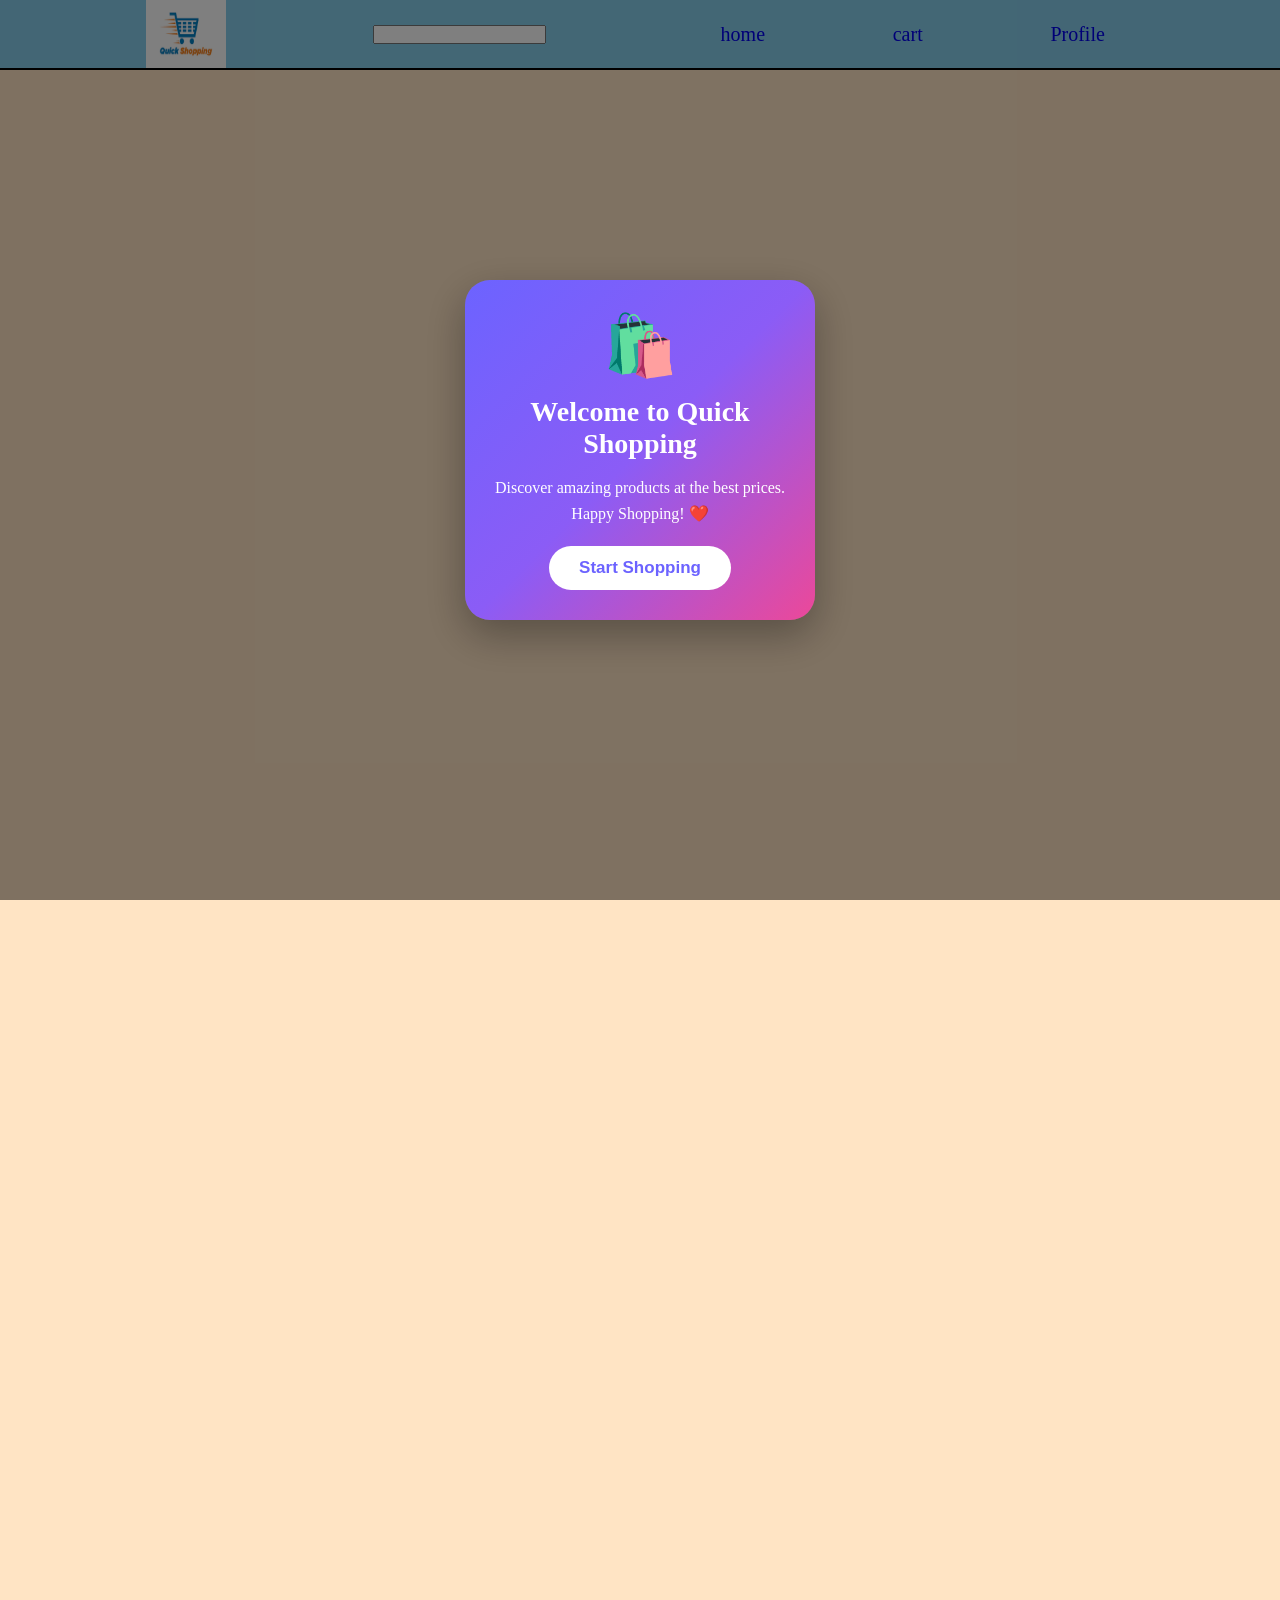
<file: index.html>
<!DOCTYPE html>
<html lang="en">
<head>
    <meta charset="UTF-8">
    <meta name="viewport" content="width=device-width, initial-scale=1.0">
    <title>Quick-Shopping</title>
    <link rel="stylesheet" href="home.css">
    <link
    rel="shortcut icon"
    href="[data-uri]" type="image/x-icon">
    
    
</head>
<body>
    <nav>
        <div id="logo_box">
            <img  id="logo" src="[data-uri]" type="image/x-icon" alt="" ></div>
        <div id="search_container">
            <input type="text"
             name="SearchProduct"
              id="SearchProduct"/>
        </div>
        <div id="link">
            <a href="index.html">home</a>
            <a href="cart.html">cart</a>
            <a href="profile.html">Profile</a>

        </div>
    </nav>

    <main id="root"></main>
    <footer></footer>



    <div id="popup" class="popup">
    <div class="popup-box">

        <span class="emoji">🛍️</span>

        <h2>Welcome to Quick Shopping</h2>

        <p>
            Discover amazing products at the best prices.
            Happy Shopping! ❤️
        </p>

        <button id="btn">Start Shopping</button>

    </div>
</div>

    <script src="home.js"></script>
</body>
</html>
</file>
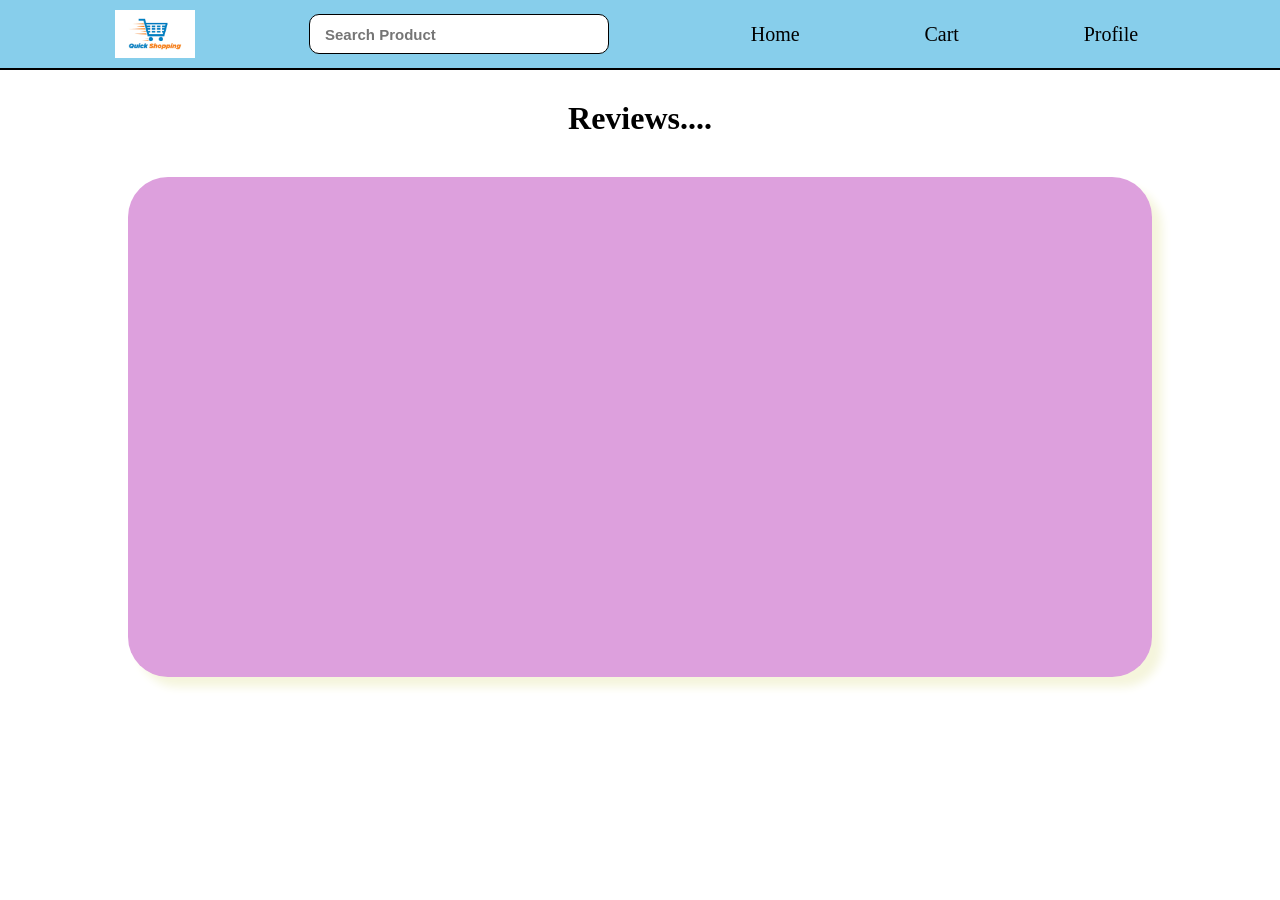
<file: viewmore.html>
<!DOCTYPE html>
<html lang="en">

<head>
    <meta charset="UTF-8">
    <meta name="viewport" content="width=device-width, initial-scale=1.0">

    <title>Quick Shopping</title>

    <link rel="stylesheet" href="view.css">
</head>


<body>


    <nav>

        <div id="logo_box">

            <img id="logo" src="[data-uri]" type="image/x-icon"" alt="Logo">

        </div>



        <div id="search_container">

            <input 
            type="text" 
            name="SearchProduct" 
            id="SearchProduct"
            placeholder="Search Product">

        </div>



        <div id="link">

            <a href="">Home</a>

            <a href="">Cart</a>

            <a href="">Profile</a>

        </div>


    </nav>



    <main id="product"></main>



    <h1>Reviews....</h1>


    <div id="reviews"></div>



    <script src="viewmore.js"></script>


</body>

</html>
</file>
<file: home.css>
*{
    margin: 0px;
    padding: 0px;
    box-sizing: border-box;
}
nav{
    background-color:skyblue;
    display: flex;
    align-items: center;
    justify-content: space-evenly;
    height: 70px;
    width: 100vw;
   border-bottom: 2px solid black;
   position:sticky;
   top:0;
    
}
#logo{
    height:100%;
    width: 80px;
    
}
#logo_box{
    height: 100%;
    width: 150px;
    display: flex;
    justify-content: center;
    
    
}
#search_Container{
    height: 100px;
    width: 300px;
    display: flex;
    align-items: center;
    justify-content: center;

}
#search_Container>input{
    margin-left: 30px;
    padding-left: 15px;
    font-size: 15px;
    font-weight: bold;
    height: 40px;
    width: 100%;
    border: 1px solid black;
    border-radius: 10px;
}
#link{
    height: 100%;
    width: 40%;
    display: flex;
    align-items: center;
    justify-content: space-around;

}
#link > a {
    text-decoration: none;
    font-size: 20px;
}


#root{
    display:flex;
    flex-wrap: wrap;
    gap: 50px;
    padding-left: 75px;
    padding-top: 75px;
    background-color:bisque;
    height: 6000px;
}

.card{
    background-color: rgb(231, 7, 97);
    height: 500px;
    width: 400px;
    border-radius: 20px;
    box-shadow: 10px 10px 10px yellowgreen;
    
}

.img_container{
    height: 50%;
    width: 100%;
    background-color: white;
    display: flex;
    align-items: center;
    justify-content: center;
    border-bottom: 2px solid;
    border-radius: 20px;
}

.img_container > img {
    height: 100%;
    width: auto;
    /* background-color: bisque; */
}

.main_container{
    height: 40%;
    padding: 20px;
}

.viewcontainer > a {
    text-decoration: none;
    color: black;
    font-size: 20px;
    font-weight: bold;
}
.viewcontainer{
    height: 40px;
    width: 60%;
    display: flex;
    align-items: center;
    justify-content: center;
    margin-top: 10px;
    border-radius: 20px;
    background-color: beige;
}

/* 
#popup{
    height: 50vh;
    width: 50vw;
    background-color:white;
    position: fixed;
    top:150px;
    left: 350px;
    padding: 30px;
    border-radius: 20px;
    display: flex;
    justify-content: space-between;
    

}

#btn{
    height: 30px; 
    width: 180px;
    background-color: red;
    color: white;
    font-size: 15px;
    border: none;
    border-radius: 20px;


}


#welcomeMsg{
    display:none;
    text-align: center;
    background-color: lightgreen;
    padding: 15px;
    font-size: 25px;
    font-weight: bold;
} */



.popup{
    position: fixed;
    inset: 0;
    background: rgba(0,0,0,.5);
    display: flex;
    justify-content: center;
    align-items: center;
    z-index: 1000;
}

.popup-box{
    width: 350px;
    background: linear-gradient(135deg,#6C63FF,#8B5CF6,#EC4899);
    color: white;
    padding: 30px 20px;
    border-radius: 25px;
    text-align: center;
    animation: popup .5s ease;
    box-shadow: 0 15px 40px rgba(0,0,0,.3);
}

.popup-box h2{
    margin:15px 0;
    font-size:28px;
}

.popup-box p{
    font-size:16px;
    line-height:1.6;
}

.emoji{
    font-size:60px;
}

.popup-box button{
    margin-top:20px;
    padding:12px 30px;
    border:none;
    border-radius:30px;
    background:white;
    color:#6C63FF;
    font-size:17px;
    font-weight:bold;
    cursor:pointer;
}

@keyframes popup{
    from{
        transform:scale(.6);
        opacity:0;
    }
    to{
        transform:scale(1);
        opacity:1;
    }
}
</file>
<file: view.css>
/* *{
    margin: 0px;
    padding: 0px;
    box-sizing: border-box;
}
nav{
    background-color:skyblue;
    display: flex;
    align-items: center;
    justify-content: space-evenly;
    height: 70px;
    width: 100vw;
   border-bottom: 2px solid black;
   position:sticky;
   top:0;
    
}
#logo{
    height:100%;
    width: 80px;
    
}
#logo_box{
    height: 100%;
    width: 150px;
    display: flex;
    justify-content: center;
    
    
}
#search_Container{
    height: 100px;
    width: 300px;
    display: flex;
    align-items: center;
    justify-content: center;

}
#search_Container>input{
    margin-left: 30px;
    padding-left: 15px;
    font-size: 15px;
    font-weight: bold;
    height: 40px;
    width: 100%;
    border: 1px solid black;
    border-radius: 10px;
}
#link{
    height: 100%;
    width: 40%;
    display: flex;
    align-items: center;
    justify-content: space-around;

}
#link > a {
    text-decoration: none;
    font-size: 20px;
}

.box{
    display: flex;
    height: 500px;

}

.leftbox{
    background-color: aqua;
    width: 40%;
    display: flex;
    align-items: center;
    justify-content: center;
}

.leftbox > img {
    height: 350px;
}

.rightbox {
    background-color: aquamarine;
    width: 60%;
    padding: 50px;
}

.productTittleb {
    color
} */




/* *{
    margin: 0;
    padding: 0;
    box-sizing: border-box;
}

nav{
    background-color: skyblue;
    display: flex;
    align-items: center;
    justify-content: space-evenly;
    height: 70px;
    width: 100%;
    border-bottom: 2px solid black;
    position: sticky;
    top: 0;
    z-index: 1000;
}

#logo_box{
    height: 100%;
    width: 150px;
    display: flex;
    justify-content: center;
}

#logo{
    height: 100%;
    width: 80px;
    object-fit: contain;
}

#search_Container{
    height: 100%;
    width: 300px;
    display: flex;
    align-items: center;
    justify-content: center;
    display: none;
}

#search_Container > input{
    margin-left: 30px;
    padding-left: 15px;
    font-size: 15px;
    font-weight: bold;
    height: 40px;
    width: 100%;
    border: 1px solid black;
    border-radius: 10px;
}

#link{
    height: 100%;
    width: 40%;
    display: flex;
    align-items: center;
    justify-content: space-around;
    
}

#link > a{
    text-decoration: none;
    font-size: 20px;
    color: black;
    
}

.box{
    display: flex;
    height: 500px;
    width: 80vw;
    margin: auto;
    margin-top: 40px;
    border-radius: 40px;
    box-shadow: 10px 10px 10px gray;
}

.leftbox{
    width: 40%;
    background-color:lightblue;
    display: flex;
    align-items: center;
    justify-content: center;
    border-radius: 40px 0px 0px 40px;
}

.leftbox > img{
    max-width: 100%;
    height: auto;
}

.rightbox{
    width: 60%;
    background-color:lightpink ;
    padding: 50px;
    border-radius: 0px 40px 40px 0px;
}


#reviews{
    height: 500px;
    width: 80vw;
    margin: auto;
    margin-top: 40px;
    border-radius: 40px;
    box-shadow: 10px 10px 10px beige;
    background-color: plum;
}
#product ~ h1 {
    text-align: center;
    margin-top: 30px;
}

#para ~ button{
    height: 40px;
    width: 200px;
    margin-top: 50px;
    margin-left: 20px;
    background-color: wheat;
    border-radius: 20px;
    cursor: pointer;
}

.reviewHead {
    display:flex;
}

.review_Card {

    background-color: antiquewhite;
    border-radius: 20px;
    padding: 10px;
    margin-top: 10px;

}

#newReview {
    height: 60px;
    width: 100%;
    margin-top: 30px;
    border-radius: 20px;
    font-size: 20px;
    padding-left: 10px;
    border: 1px solid gray;
}

#newReview ~ button {
    height: 40px;
    width: 200px;
    margin-top: 25px;
    border-radius: 20px;
    border: none;
    font-size: 18px;
    font-weight: bold;
    background-color: #C5B3D3;
    cursor: pointer
} */


*{
    margin: 0;
    padding: 0;
    box-sizing: border-box;
}


nav{
    background-color: skyblue;
    display: flex;
    align-items: center;
    justify-content: space-evenly;
    height: 70px;
    width: 100%;
    border-bottom: 2px solid black;
    position: sticky;
    top: 0;
    z-index: 1000;
}


#logo_box{
    height: 100%;
    width: 150px;
    display: flex;
    justify-content: center;
}


#logo{
    height: 100%;
    width: 80px;
    object-fit: contain;
}


#search_container{
    height: 100%;
    width: 300px;
    display: flex;
    align-items: center;
    justify-content: center;
}


#search_container > input{
    padding-left: 15px;
    font-size: 15px;
    font-weight: bold;
    height: 40px;
    width: 100%;
    border: 1px solid black;
    border-radius: 10px;
}


#link{
    height: 100%;
    width: 40%;
    display: flex;
    align-items: center;
    justify-content: space-around;
}


#link > a{
    text-decoration: none;
    font-size: 20px;
    color: black;
}


.box{
    display: flex;
    height: 500px;
    width: 80vw;
    margin: auto;
    margin-top: 40px;
    border-radius: 40px;
    box-shadow: 10px 10px 10px gray;
}


.leftbox{
    width: 40%;
    background-color: lightblue;
    display: flex;
    align-items: center;
    justify-content: center;
    border-radius: 40px 0px 0px 40px;
}


.leftbox > img{
    max-width: 100%;
    height: 350px;
    object-fit: contain;
}


.rightbox{
    width: 60%;
    background-color: lightpink;
    padding: 50px;
    border-radius: 0px 40px 40px 0px;
}


.rightbox h1{
    margin-bottom: 20px;
}


.rightbox p{
    margin-top: 15px;
    font-size: 18px;
}


.rightbox button{
    height: 40px;
    width: 200px;
    margin-top: 30px;
    margin-right: 20px;
    background-color: wheat;
    border-radius: 20px;
    border: none;
    cursor: pointer;
}



#reviews{
    min-height: 500px;
    width: 80vw;
    margin: auto;
    margin-top: 40px;
    padding: 20px;
    border-radius: 40px;
    box-shadow: 10px 10px 10px beige;
    background-color: plum;
}


#product + h1{
    text-align: center;
    margin-top: 30px;
}



.reviewHead{
    display:flex;
}


.review_Card{
    background-color: antiquewhite;
    border-radius: 20px;
    padding: 10px;
    margin-top: 10px;
}


#newReview{
    height: 60px;
    width: 100%;
    margin-top: 30px;
    border-radius: 20px;
    font-size: 20px;
    padding-left: 10px;
    border: 1px solid gray;
}


#newReview + button{
    height: 40px;
    width: 200px;
    margin-top: 25px;
    border-radius: 20px;
    border: none;
    font-size: 18px;
    font-weight: bold;
    background-color: #C5B3D3;
    cursor: pointer;
}
</file>
